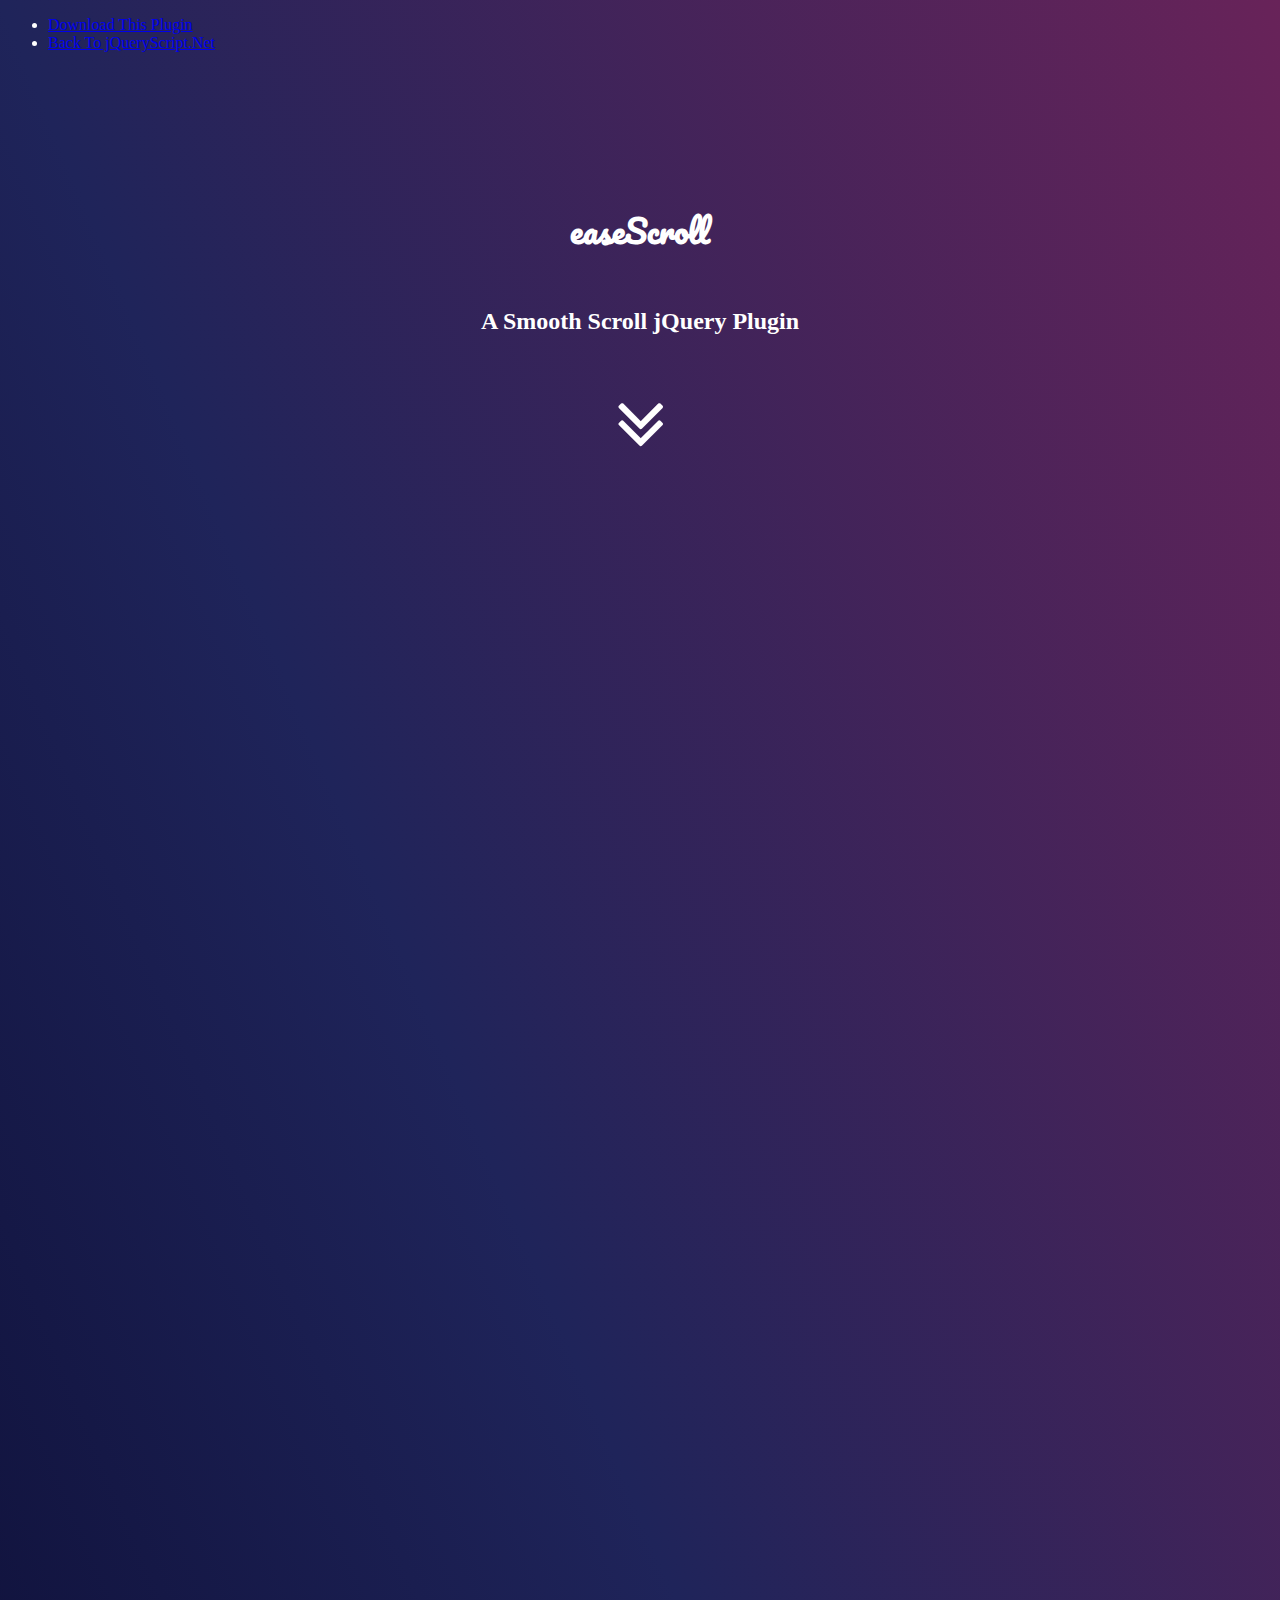
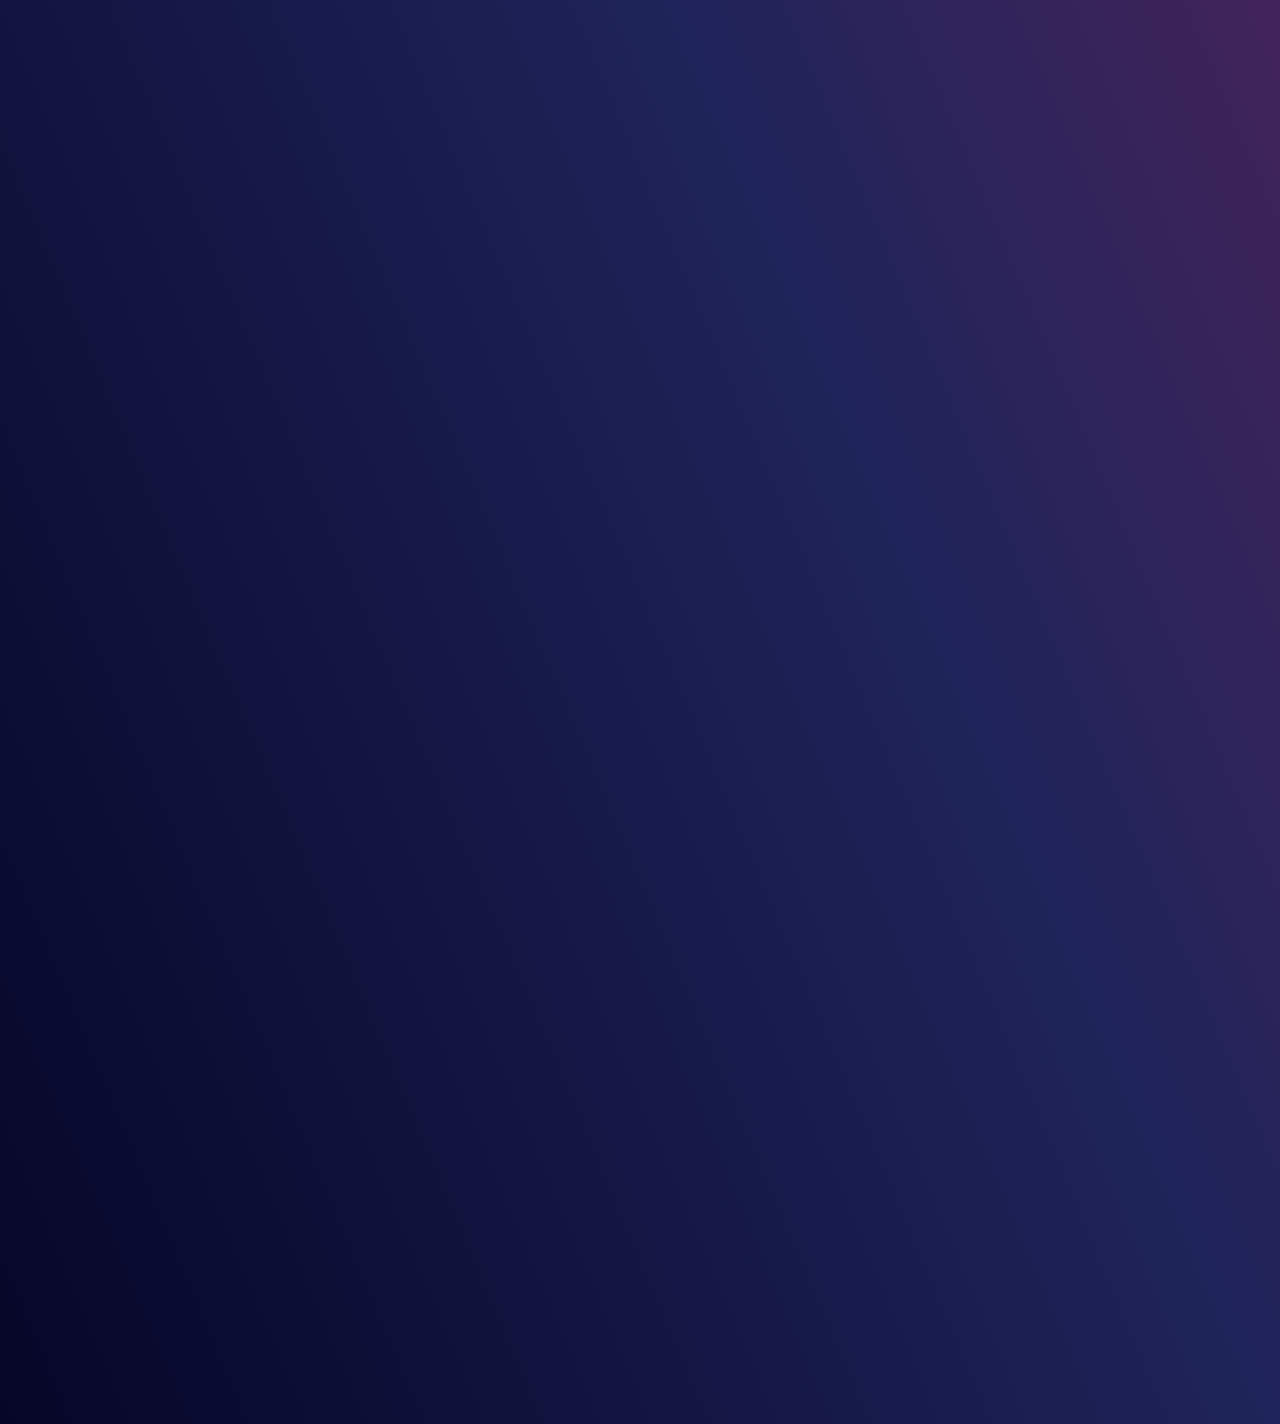
<file: src/main/webapp/scripts/easescroll/index.html>
<!doctype html>
<html>
<head>
<meta charset="utf-8">
<meta http-equiv="X-UA-Compatible" content="IE=edge,chrome=1">
<meta name="viewport" content="width=device-width, initial-scale=1">
<title>jQuery easeScroll Plugin Demo</title>
<link href="http://www.jqueryscript.net/css/jquerysctipttop.css" rel="stylesheet" type="text/css">
<link href='http://fonts.googleapis.com/css?family=Pacifico' rel='stylesheet' type='text/css'>
<link rel="stylesheet" href="http://netdna.bootstrapcdn.com/font-awesome/4.6.3/css/font-awesome.min.css">
<style>
        body { background: linear-gradient(to top right, #060628, #1F245A, #682359); color:#fff; font-family:'Roboto'; min-height:3000px; font-family:'Roboto';}
        .container { margin:150px auto; max-width:640px; text-align:center;}
        h1 { font-family:'Pacifico';}
        h2 { margin:50px auto;}
        </style>
</head>

<body>
<div id="jquery-script-menu">
<div class="jquery-script-center">
<ul>
<li><a href="http://www.jqueryscript.net/animation/Smooth-Mouse-Wheel-Scrolling-Plugin-With-jQuery-easeScroll.html">Download This Plugin</a></li>
<li><a href="http://www.jqueryscript.net/">Back To jQueryScript.Net</a></li>
</ul>
<div class="jquery-script-ads"><script type="text/javascript"><!--
google_ad_client = "ca-pub-2783044520727903";
/* jQuery_demo */
google_ad_slot = "2780937993";
google_ad_width = 728;
google_ad_height = 90;
//-->
</script>
<script type="text/javascript"
src="http://pagead2.googlesyndication.com/pagead/show_ads.js">
</script></div>
<div class="jquery-script-clear"></div>
</div>
</div>
<div class="container">
<h1>easeScroll</h1>
<h2>A Smooth Scroll jQuery Plugin</h2>
<p><i class="fa fa-angle-double-down fa-5x"></i></p>
</div>
<script src="http://code.jquery.com/jquery-3.1.1.min.js"></script>
<script src="jquery.easeScroll.js"></script>
<script>
$("html").easeScroll();
</script>
<script type="text/javascript">

  var _gaq = _gaq || [];
  _gaq.push(['_setAccount', 'UA-36251023-1']);
  _gaq.push(['_setDomainName', 'jqueryscript.net']);
  _gaq.push(['_trackPageview']);

  (function() {
    var ga = document.createElement('script'); ga.type = 'text/javascript'; ga.async = true;
    ga.src = ('https:' == document.location.protocol ? 'https://ssl' : 'http://www') + '.google-analytics.com/ga.js';
    var s = document.getElementsByTagName('script')[0]; s.parentNode.insertBefore(ga, s);
  })();

</script>
</body>
</html>
</file>
